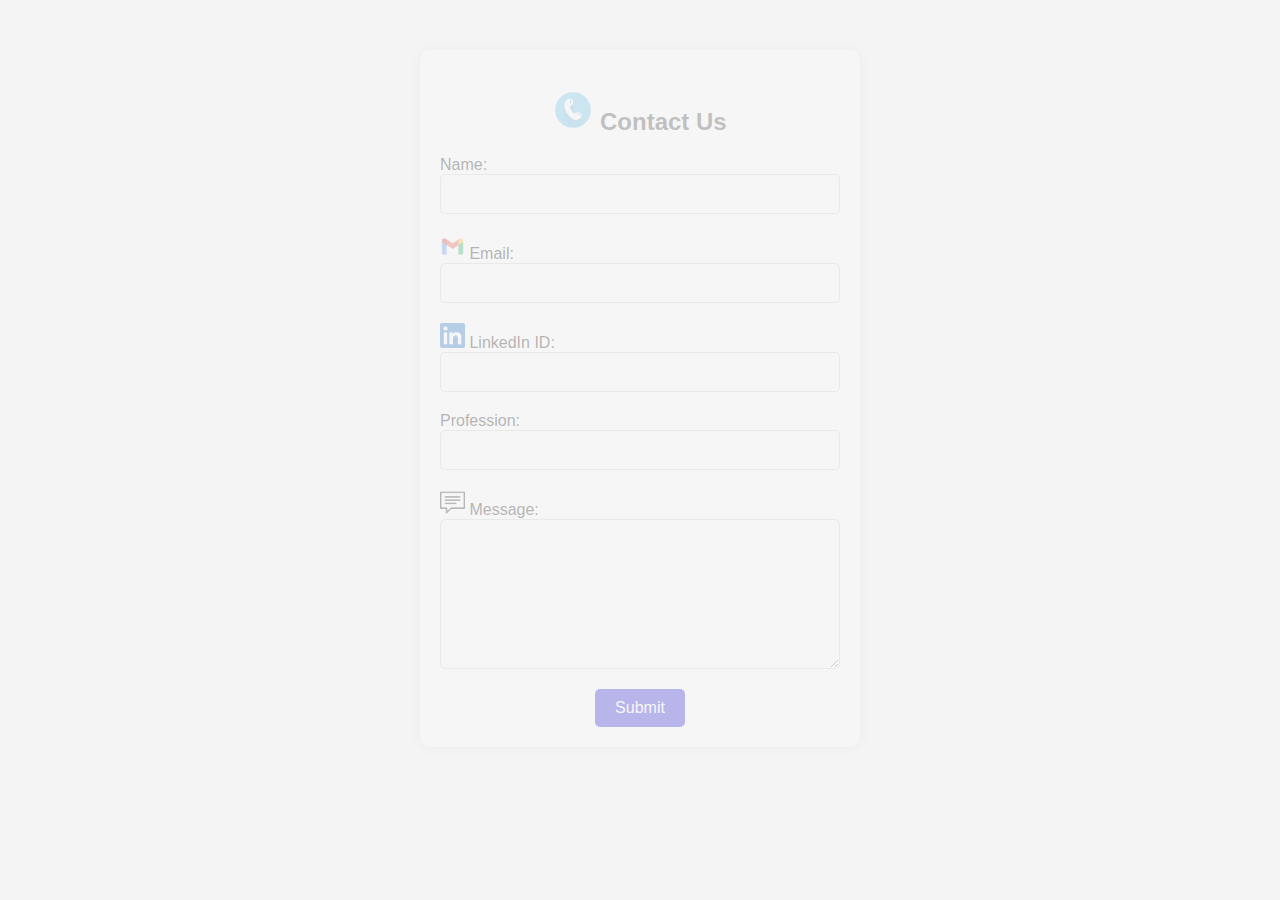
<file: index.html>
<!DOCTYPE html>
<html lang="en">
<head>
    <meta charset="UTF-8" />
    <meta name="viewport" content="width=device-width, initial-scale=1.0" />
    <title>Contact Form</title>
    <link rel="shortcut icon" href="favicon-32x32.png" type="image/x-icon" />
    <link href="https://cdn.jsdelivr.net/npm/bootstrap@5.0.2/dist/css/bootstrap.min.css" rel="stylesheet" 
    integrity="sha384-EVSTQN3/azprG1Anm3QDgpJLIm9Nao0Yz1ztcQTwFspd3yD65VohhpuuCOmLASjC" crossorigin="anonymous" />
    <link rel="stylesheet" href="styles.css" />
    <script src="https://code.jquery.com/jquery-3.6.0.min.js"></script>
</head>
<body>
    <div class="container">
        <h2><img class="image_contact" src="contact.png" alt="" /> Contact Us</h2>
        <form id="contactForm" action="success.html" method="post">
            <div class="form-group">
                <label for="name">Name:</label>
                <input autocomplete="off" type="text" id="name" name="name" required />
            </div>
            <div class="form-group">
                <label for="email"> <img src="gmail.png" alt="" /> Email:</label>
                <input autocomplete="off" type="email" id="email" name="email" required />
            </div>
            <div class="form-group">
                <label for="linkedin">
                    <img src="Linkedin.png" alt="" /> LinkedIn ID:</label
                >
                <input autocomplete="off" type="text" id="linkedin" name="linkedin" required />
            </div>
            <div class="form-group">
                <label for="profession">Profession:</label>
                <input autocomplete="off" type="text" id="profession" name="profession" required />
            </div>
            <div class="form-group">
                <label for="message"><img src="message.png" alt="" /> Message:</label>
                <textarea id="message" name="message" required></textarea>
            </div>
            <button type="submit" class="submit-btn">Submit</button>
        </form>
    </div>
    <script>
      $('.container').hide();
      $('.container').fadeIn(2000);
    </script>
    <script src="Script.js"></script>
</body>
</html>
</file>
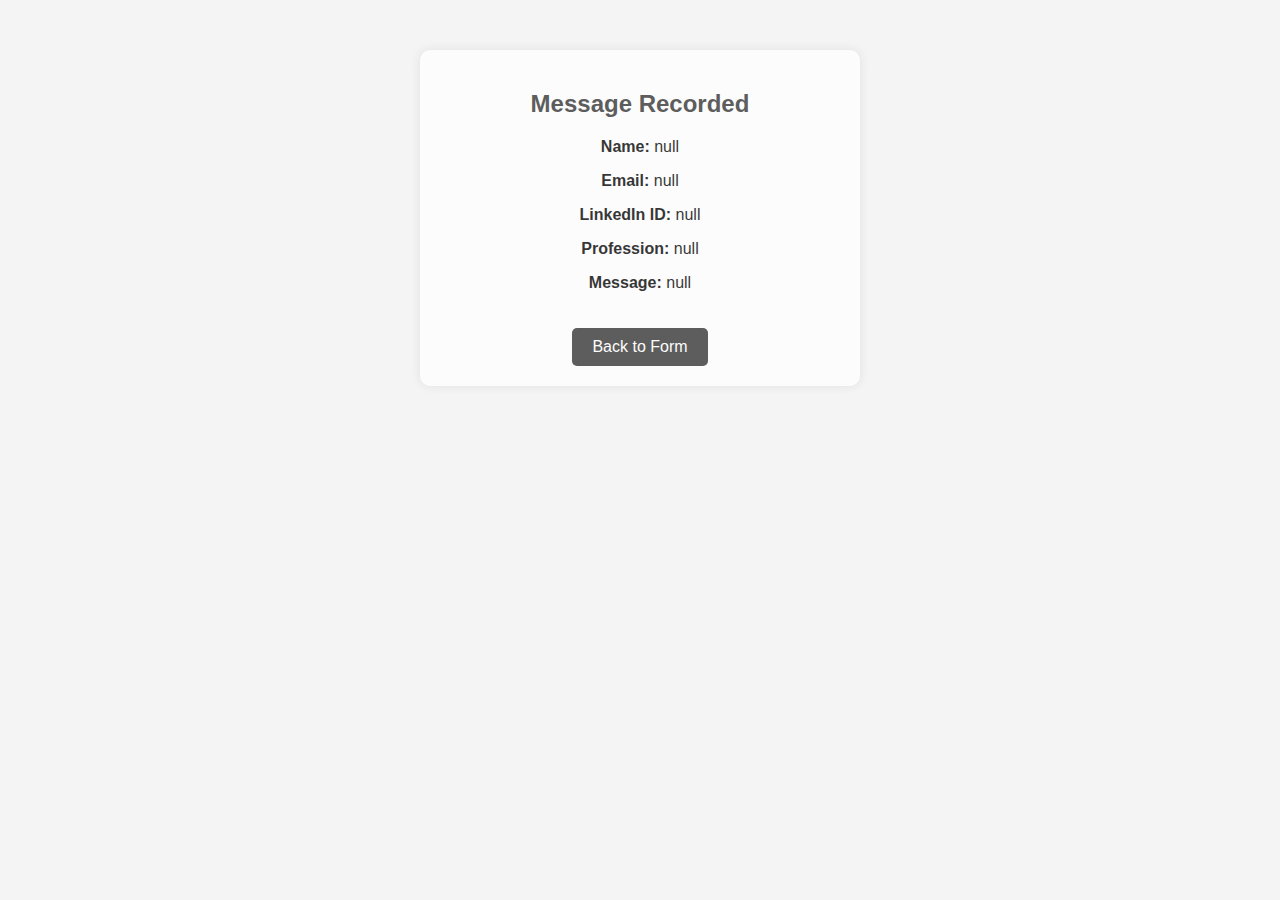
<file: success.html>
<!DOCTYPE html>
<html lang="en">
  <head>
    <meta charset="UTF-8" />
    <meta name="viewport" content="width=device-width, initial-scale=1.0" />
    <title>Success</title>
    <link rel="shortcut icon" href="favicon-32x32.png" type="image/x-icon">
    <link
      href="https://cdn.jsdelivr.net/npm/bootstrap@5.0.2/dist/css/bootstrap.min.css" rel="stylesheet"
      integrity="sha384-EVSTQN3/azprG1Anm3QDgpJLIm9Nao0Yz1ztcQTwFspd3yD65VohhpuuCOmLASjC" crossorigin="anonymous"/>
    <link rel="stylesheet" href="styles.css" />
    <script src="https://code.jquery.com/jquery-3.6.0.min.js"></script>
  </head>
  <body>
    <div class="container">
      <h2>Message Recorded</h2>
      <div id="user-details"></div>
      <a href="index.html" class="back-btn">Back to Form</a>
    </div>
    <script src="Script.js"></script>
    <script src="User_details.js"></script>
  </body>
</html>
</file>
<file: styles.css>
body {
  font-family: Arial, sans-serif;
  background-color: #f4f4f4;
}
img {
  height: 25px;
  width: 25px;
}
.image_contact {
  height: 40px;
  width: 40px;
}
.container {
  max-width: 400px;
  margin: 50px auto;
  background: #fff;
  padding: 20px;
  border-radius: 10px;
  box-shadow: 0px 0px 10px rgba(0, 0, 0, 0.1);
  text-align: center;
}
h2 {
  color: #333;
}

.form-group {
  margin-bottom: 20px;
}

label,
input,
textarea {
  text-align: left;
  display: block;
  width: 100%;
  font-size: 16px;
}

input,
textarea {
  padding: 10px;
  border: 1px solid #ccc;
  border-radius: 5px;
  box-sizing: border-box;
}

textarea {
  height: 150px;
}

.submit-btn {
  background-color: #1407d3;
  color: #fff;
  padding: 10px 20px;
  border: none;
  border-radius: 5px;
  font-size: 16px;
  cursor: pointer;
}

.submit-btn:hover {
  background-color: #555;
}

.back-btn {
  display: inline-block;
  margin-top: 20px;
  padding: 10px 20px;
  background-color: #333;
  color: #fff;
  text-decoration: none;
  border-radius: 5px;
  font-size: 16px;
}

.back-btn:hover {
  background-color: #555;
}
</file>
